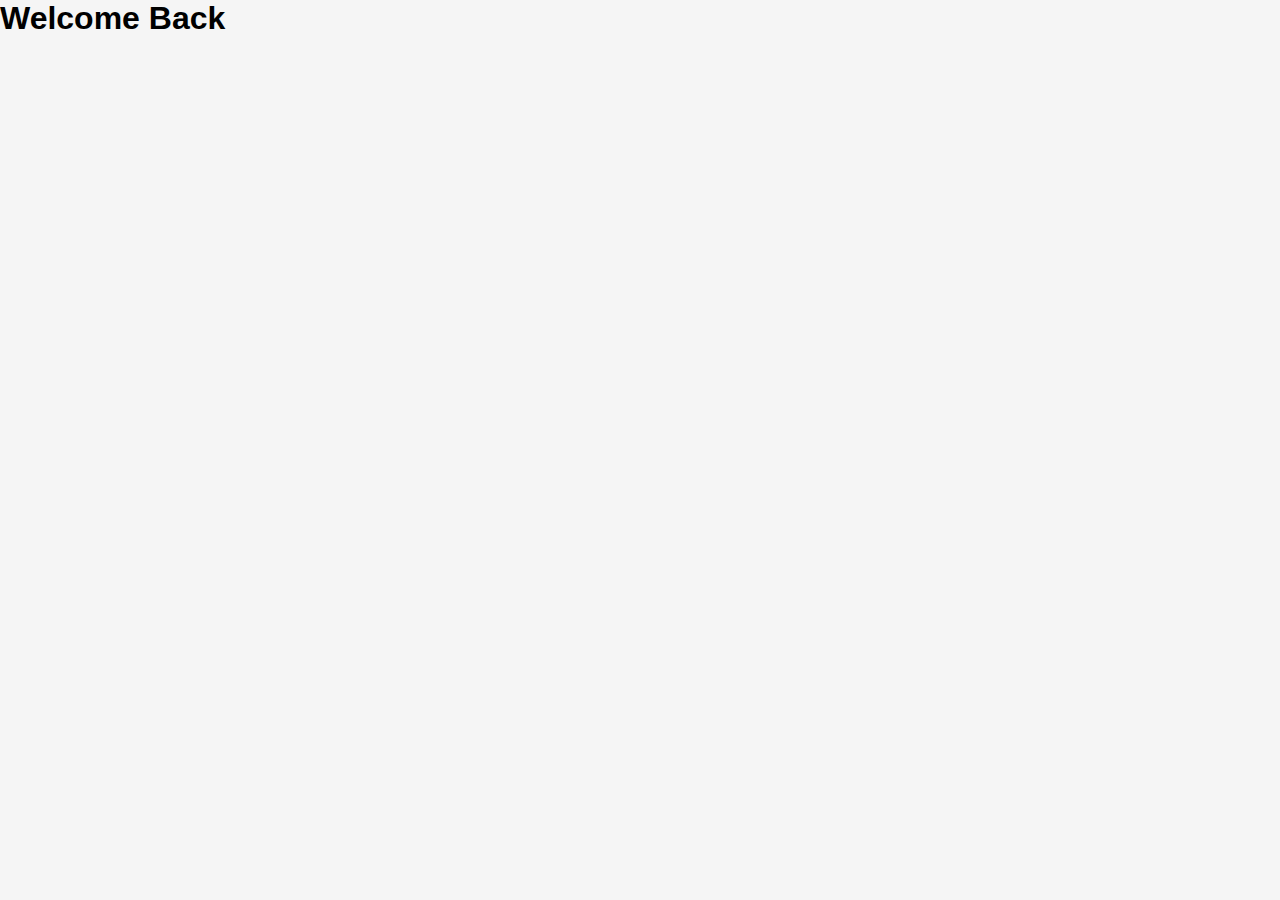
<file: index.html>
<!DOCTYPE html>
<html lang="en">
    <head>
        <meta charset="utf-8">
	    <meta name="viewport" content="width=device-width, initial-scale=1">
	    <title>Student Dashboard</title>
	    <link rel="stylesheet" type="text/css" href="style.css">
        <link rel="javascript" href="main.js">
    </head>
    <body>
        <div class="center">
            <header>
                <h1>Welcome Back</h1>
            </header>
        </div>


    </body>
</html>
</file>
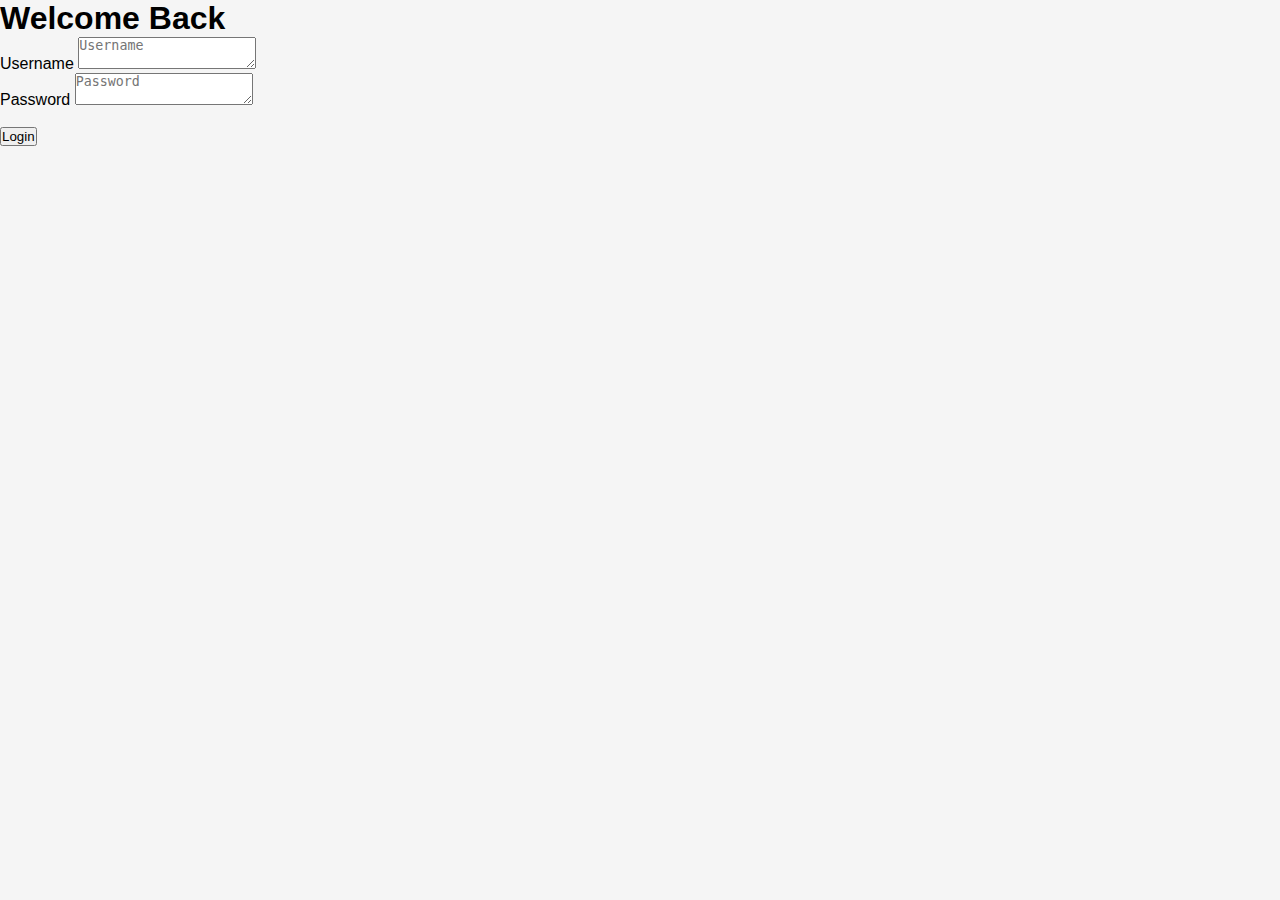
<file: form.html>
<!DOCTYPE html>
<html lang="en">
    <head>
        <meta charset="utf-8">
	    <meta name="viewport" content="width=device-width, initial-scale=1">
	    <title>Student Dashboard</title>
	    <link rel="stylesheet" type="text/css" href="style.css">
        <link rel="javascript" href="main.js">
    </head>
    <body>
        <div class="center">
            <header>
                <h1>Welcome Back</h1>
            </header>

            <form action="login">
                <Label>Username</Label>
                <textarea name="username" id="username" placeholder="Username"></textarea>
                <br>
                <label>Password</label>
                <textarea name="password" id="password" placeholder="Password" ></textarea>
                <br>
                <br>
                <button type="submit">Login</button>
            </form>
        </div>


    </body>
</html>
</file>
<file: style.css>
* {
    margin: 0;
    padding: 0;
    box-sizing: border-box;
}

body{
    font-family: -apple-system, BlinkMacSystemFont, 'Segeo UI', Roboto, oxygen, Ubuntu, Cantarell, sans-serif;
    background: #f5f5f5;
    min-height: 100vh;
}

/* Login Page */

.login-wrapper {
    background: linear-gradient(135deg, #667eea 0%, #764ba2 100%);
    min-height: 100vh;
    display: flex;
    align-items: center;
    justify-content: center;
    padding: 20px;
}

.login-container {
    background: white;
    padding: 40px;
    border-radius: 40px;
    box-shadow: 0 10px 25px rgba(0, 0, 0, 0.2);
    width: 100%;
    max-width: ;
}
</file>
